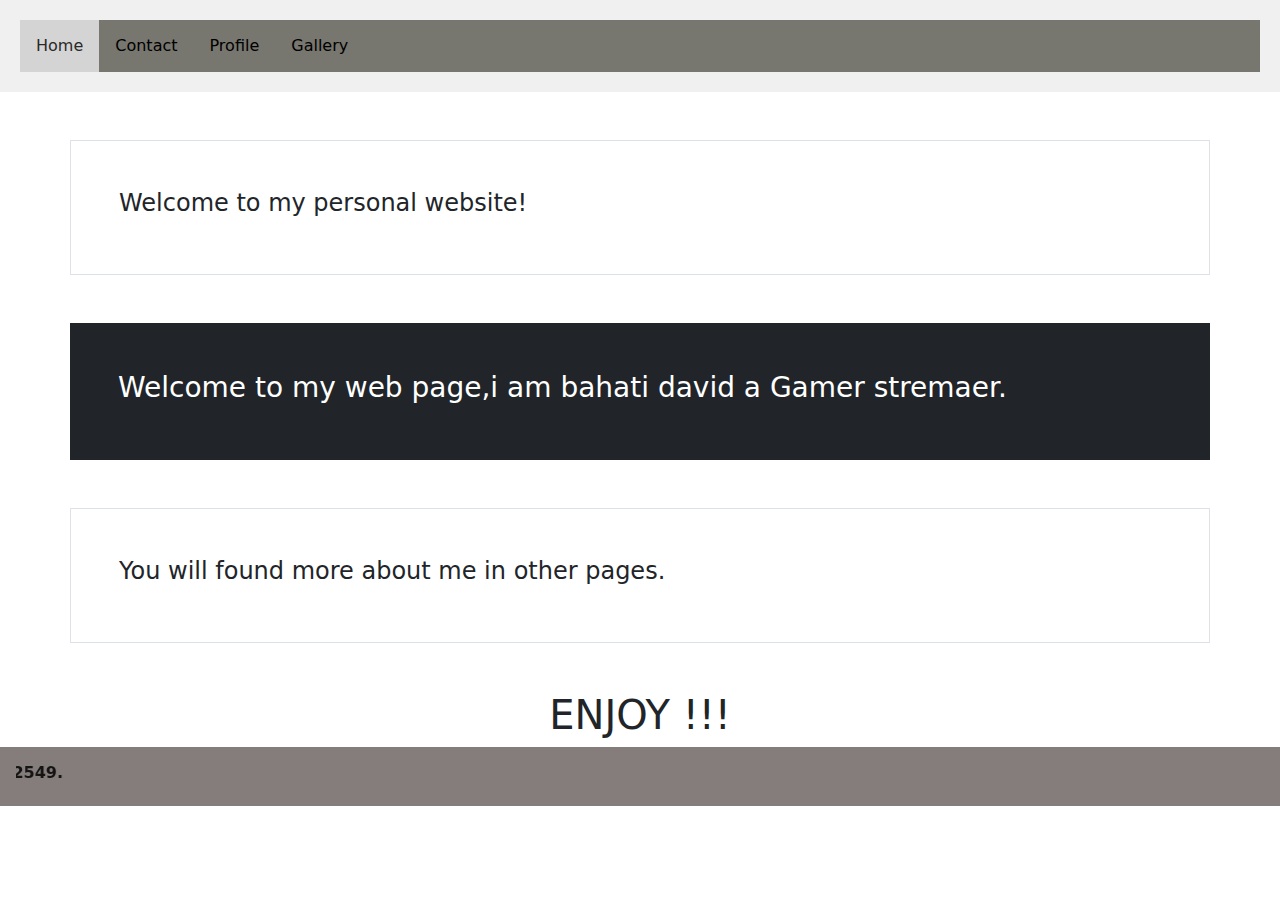
<file: index.html>
<!DOCTYPE html>
<html lang="en">
<head>
    <meta charset="UTF-8">
    <meta name="viewport" content="width=device-width, initial-scale=1.0">
    <title>Home</title>
    <link rel="stylesheet" href="style.css">
    <link href="https://cdn.jsdelivr.net/npm/bootstrap@5.3.0/dist/css/bootstrap.min.css" rel="stylesheet">
</head>
<body>
    <header>
        <nav>
            <ul>
                <li><a href="index.html" class="selected">Home</a></li>
                <li><a href="contact.html">Contact </a></li>
                <li><a href="about.html">Profile</a></li>
                <li><a href="gallery.html">Gallery</a></li>
            </ul>
        </nav>
    </header>

    <section>
        <div class="container p-5 my-5 border">
            <h4>Welcome to my personal website!</h4>
         </div>

        <div class="container p-5 my-5 bg-dark text-white">

          <h3>Welcome to my web page,i am bahati david a Gamer stremaer. </h3>
        </div>
        
        <div class="container p-5 my-5 border ">
            <h4>  You will found more about me in other pages.</h4>
        </div>
        <center><H1>ENJOY !!!</H1></center>
    </section>

    <footer>
        <marquee behavior="" direction="right">
          <b> &copy; 2024 bahati david final exam 24Sem/BU/R/Exam2549.</b>
        </marquee>
       
    </footer>
</body>
</html>
</file>
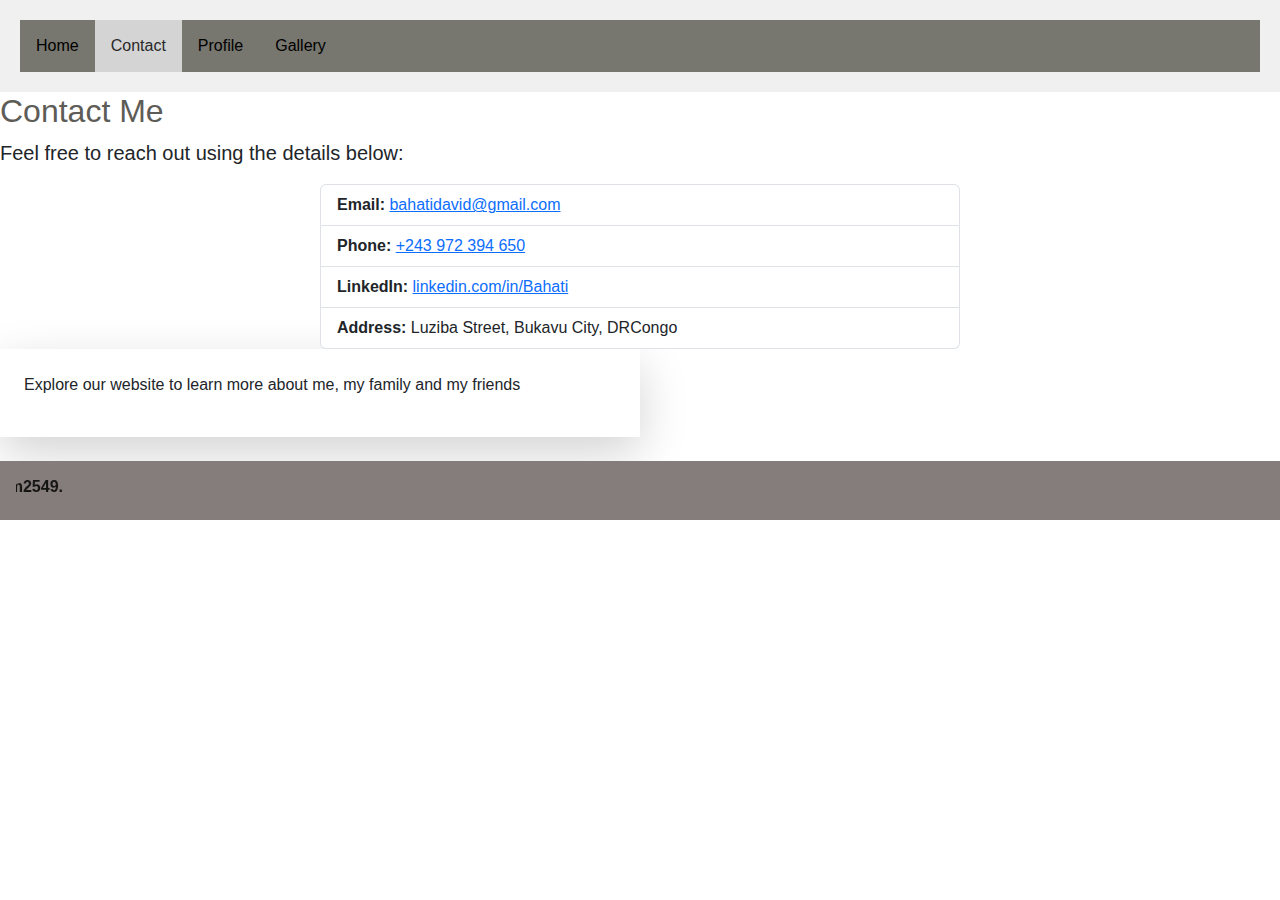
<file: contact.html>
<!DOCTYPE html>
<html lang="en">
<head>
    <meta charset="UTF-8">
    <meta name="viewport" content="width=device-width, initial-scale=1.0">
    <title>Contact</title>
    <link href="https://cdn.jsdelivr.net/npm/bootstrap@5.3.0/dist/css/bootstrap.min.css" rel="stylesheet">
    <link rel="stylesheet" href="style.css">
</head>
<body>
        <header>
            <nav>
                <ul>
                    <li><a href="index.html">Home</a></li>
                    <li><a href="contact.html" class="selected">Contact </a></li>
                    <li><a href="about.html">Profile</a></li>
                    <li><a href="gallery.html">Gallery</a></li>
                </ul>
            </nav>
        </header>
   <section class="contact">
                        <h2>Contact Me</h2>
                        <p class="lead">Feel free to reach out using the details below:</p>
                        <ul class="list-group">
                        <li class="list-group-item">
                            <strong>Email:</strong> 
                            <a href="mailto:bahatidavid@gmail.com">bahatidavid@gmail.com</a>
                        </li>
                        <li class="list-group-item">
                            <strong>Phone:</strong> 
                            <a href="tel:+243 978536102">+243 972 394 650</a>
                        </li>
                        <li class="list-group-item">
                            <strong>LinkedIn:</strong> 
                            <a href="https://www.linkedin.com/in/bahati-363965285?utm_source=share&utm_campaign=share_via&utm_content=profile&utm_medium=ios_app" target="_blank">linkedin.com/in/Bahati</a>
                        </li>
                        <li class="list-group-item">
                            <strong>Address:</strong> 
                            Luziba Street, Bukavu City, DRCongo
                        </li>
                        </ul>
                    </div>
        </div>
                <div class="shadow-lg p-4 mb-4 bg-white">
                    <p class="jjjj">Explore our website to learn more about me, my family and my friends</p>

                </div>
        
        </section>
</body>
<footer>
    <marquee behavior="" direction="right">
      <b> &copy; 2024 bahati david final exam 24Sem/BU/R/Exam2549.</b>
    </marquee>
  
</footer>
</html>
</file>
<file: style.css>
*{
    bottom: 50%;
    left: 50%;
 
 
 }
 
 body {
     font-family: Arial, sans-serif;
     margin: 0;
     padding: 0;
     background: -moz-linear-gradient(to lign rgb(0, 145, 255),rgb(0, 106, 32),)
 }
 .family{
     position: none;
     left: 10px
   
 }
 
 
 header {
     background-color: #f0f0f0;
     padding: 20px;
 }
 
 nav ul {
     list-style-type: none;
     margin: 0;
     padding: 0;
     overflow: hidden;
     background-color: #77766f;
 }
 
 nav li {
     float: left;
 }
 
 nav li a {
     display: block;
     color: rgb(0, 0, 0);
     text-align: center;
     padding: 14px 16px;
     text-decoration: none;
 }
 
 nav li   
  a:hover {
     background-color: #111;
 }
 img {
     width: auto;
     height: 100px;
     border-radius: 20px;
     border-bottom: #333;
     border-color: #333;
     border: 20px;
 
 }
 .selected{
     color:rgb(41, 41, 41);
     background-color:rgb(212, 212, 212); 
 }
 h2 {
     color:#5e5c57;
     background-color: #ffffff;
 }
 .jojo{
         top: 10%;
         left: none;
         bottom: auto;
         display: flex;
         border-color: black;
     
 }
 .joj{
     top: 10%;
     left: none;
     bottom: auto;
     display: inline-block;
     border-color: black;
 
 }
 .jiji {
         top: 20%;
         left: 20px;
         bottom: auto;
         display: flex;
         box-shadow: #111;
         border-color: black;
 }
 .jaja {
 
 }
 .home-sci a {
     display: inline-flex;
     justify-content: center;
     align-items: center;
     width: 30px;
     height: 30px;
     background: transparent;
     border: 1px solid #7a786f;;
     border-radius: 50%;
     color: #525049;;
     text-decoration: none;
     margin: 30px 15px 30px 0;
 
 }
 .home-sci a:hover {
      background:rgb(136, 134, 121);
     color: rgb(0, 0, 0);
     box-shadow: 0 0 10px  #63625f;;
     ;
 }
 footer{
     width: 100%;
     background-color: #857c7c;
     display: block;
     color:#141412;;
     text-align: center;
     padding: 14px 16px;
     text-decoration: none;
     
 }
 .joel {
     width: 100%;
     background-color: #6b695d;;
     display: block;
     color: rgb(0, 0, 0);
     text-align: center;
     padding: 14px 16px;
     text-decoration: none;
 }
 .col-md-4 p{
     text-decoration: none;
     width: 100%;
     background-color: gray;
     display: block;
     color: rgb(0, 0, 0);
     text-align: left;
     padding: 14px 16px;
     text-decoration: none;
 }
 .contact{
     width: 50%;
     align-content: center;
 }
</file>
